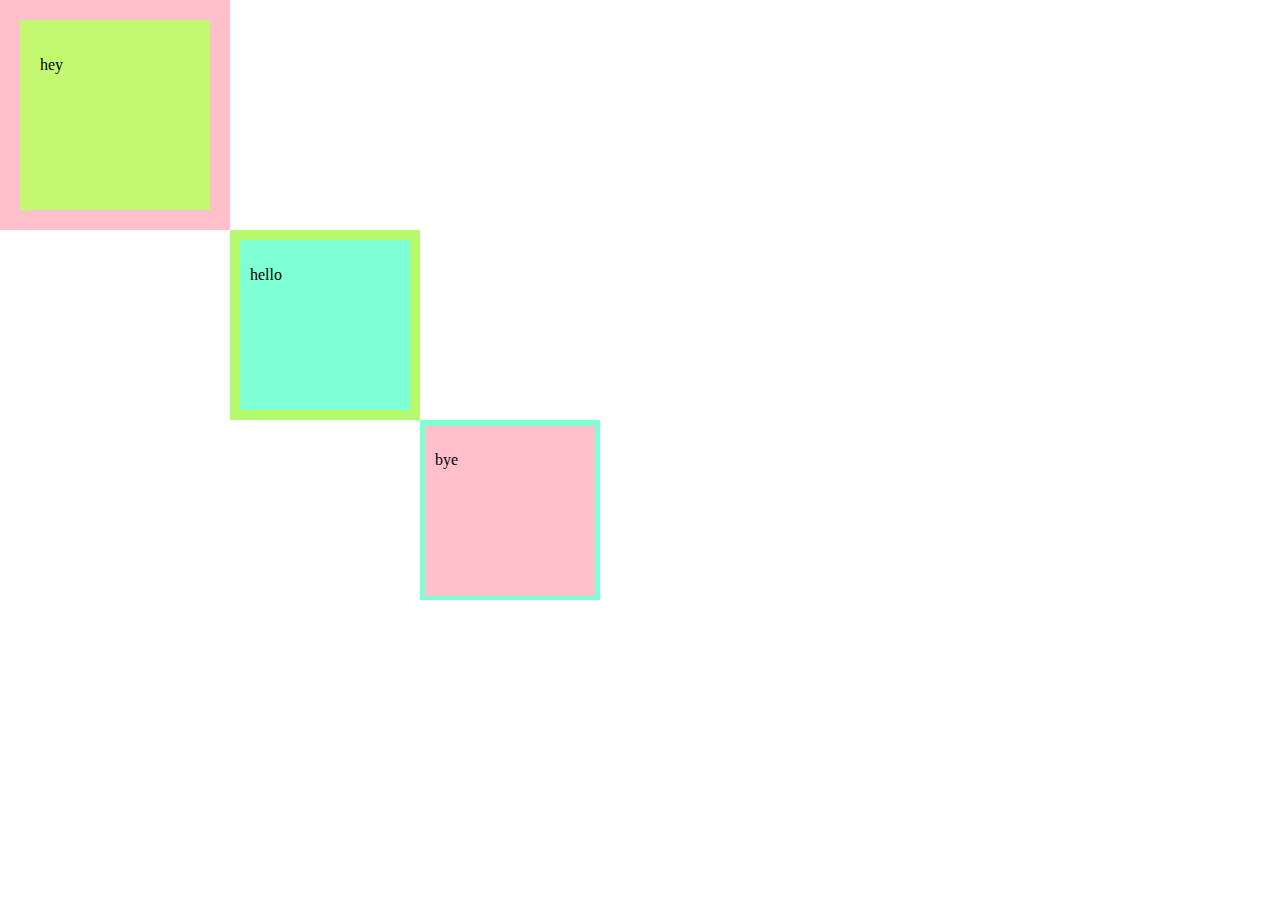
<file: Box Model/index.html>
<!DOCTYPE html>
<html lang="en">
<head>
    <meta charset="UTF-8">
    <meta http-equiv="X-UA-Compatible" content="IE=edge">
    <meta name="viewport" content="width=device-width, initial-scale=1.0">
    <title>Document</title>
    <link rel="stylesheet" href="styles.css">
</head>
<body>
    <div class="top-container">
        <p>hey</p>
    </div>
    <div class="middle-container">
        <p>hello</p>
    </div>
    <div id="bottom-container">
        <p>bye</p>
    </div>
</body>
</html>
</file>
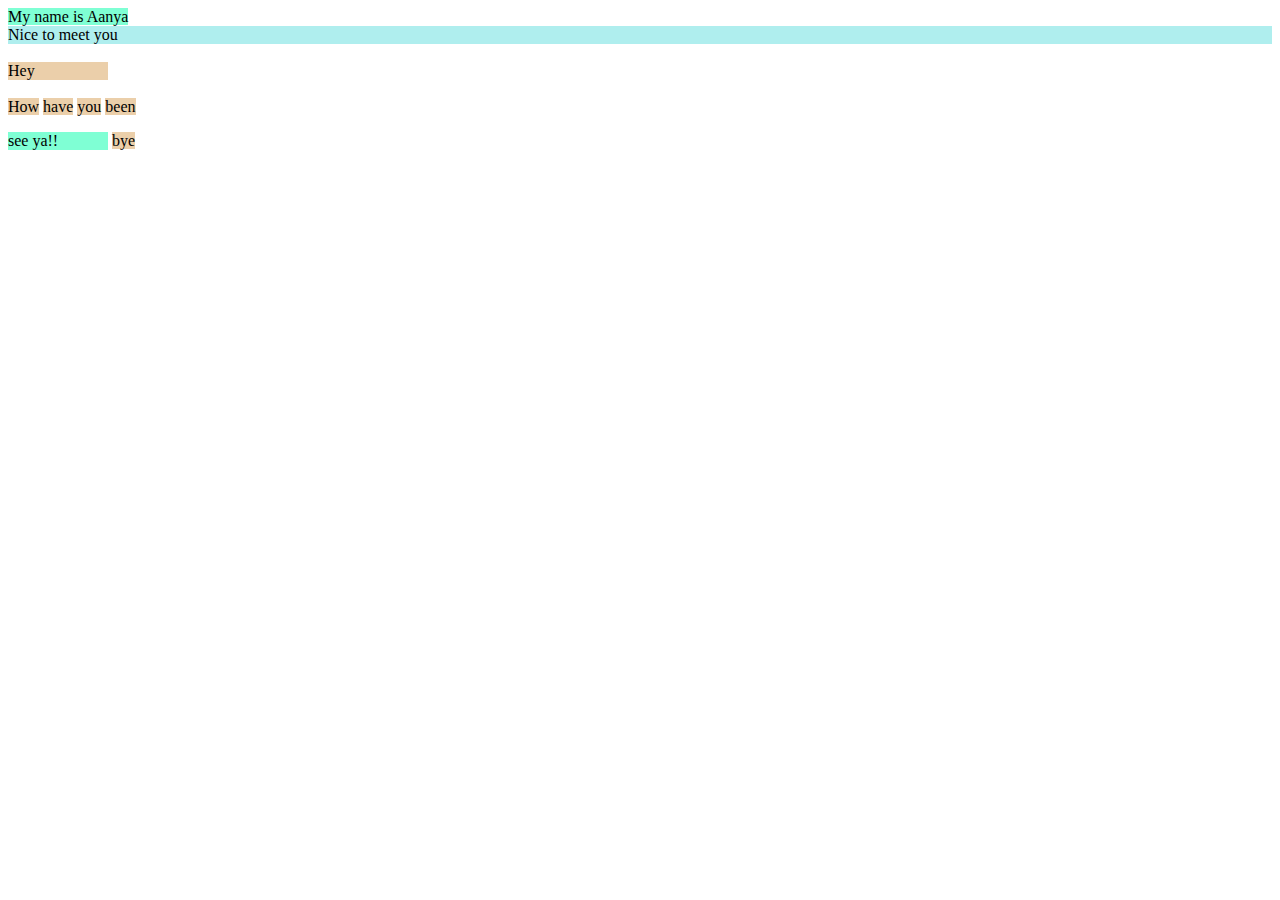
<file: Display Property/index.html>
<!DOCTYPE html>
<html lang="en">
<head>
    <meta charset="UTF-8">
    <meta http-equiv="X-UA-Compatible" content="IE=edge">
    <meta name="viewport" content="width=device-width, initial-scale=1.0">
    <title>Document</title>
    <link rel="stylesheet" href="style.css">
</head>
<body>
    <p class="parachange">My name is Aanya</p>
    <div>Nice to meet you</div>
    <br>
    <span class="spanchange">Hey</span>
    <br>
    <span>How</span>
    <p class="ok">okay</p>
    <span>have</span>
    <span>you</span>
    <span>been</span>
    <br>

    <p class="para2">see ya!!</p>
    <span>bye</span>
    
</body>
</html>
</file>
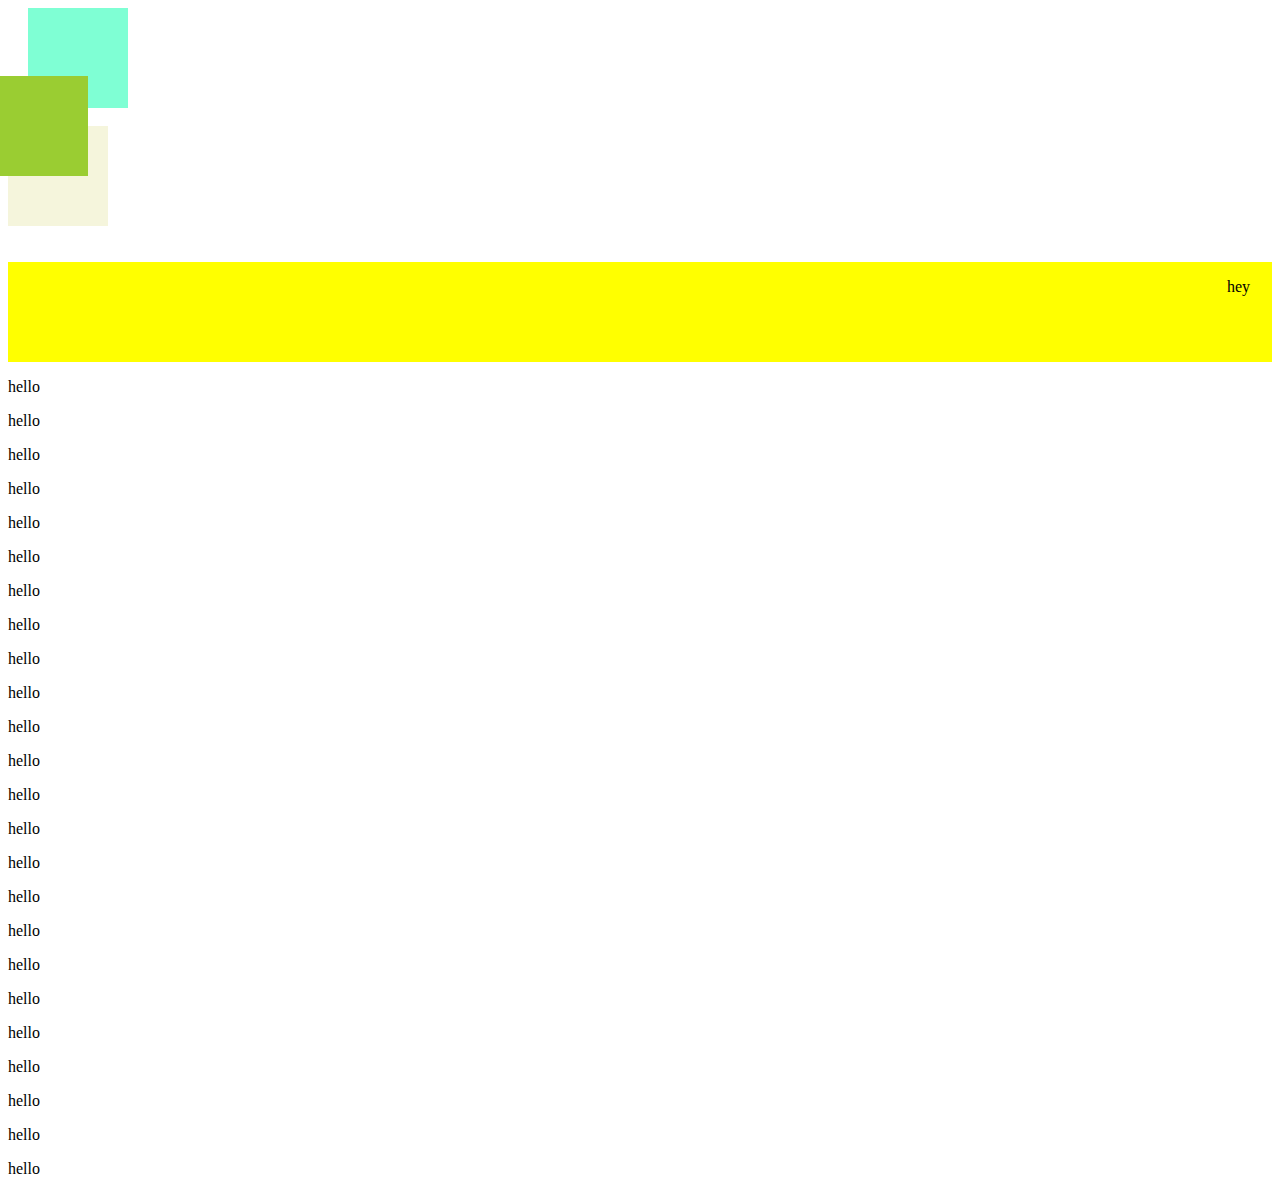
<file: positioning css/index.html>
<!DOCTYPE html>
<html lang="en">
<head>
    <meta charset="UTF-8">
    <meta http-equiv="X-UA-Compatible" content="IE=edge">
    <meta name="viewport" content="width=device-width, initial-scale=1.0">
    <title>Document</title>
    <link rel="stylesheet" href="position.css">
</head>
<body>
    <div class="first"></div>
    <br>
    <div class="second"></div>
    <div class="third"></div>
    <br><br>
    <div class="yellow">
        <p class="p">hey</p>
    </div>
    <p>hello</p>
    <p>hello</p>
    <p>hello</p>
    <p>hello</p>
    <p>hello</p>
    <p>hello</p>
    <p>hello</p>
    <p>hello</p>
    <p>hello</p>
    <p>hello</p>
    <p>hello</p>
    <p>hello</p>
    <p>hello</p>
    <p>hello</p>
    <p>hello</p>
    <p>hello</p>
    <p>hello</p>
    <p>hello</p>
    <p>hello</p>
    <p>hello</p>
    <p>hello</p>
    <p>hello</p>
    <p>hello</p>
    <p>hello</p>
</body>
</html>
</file>
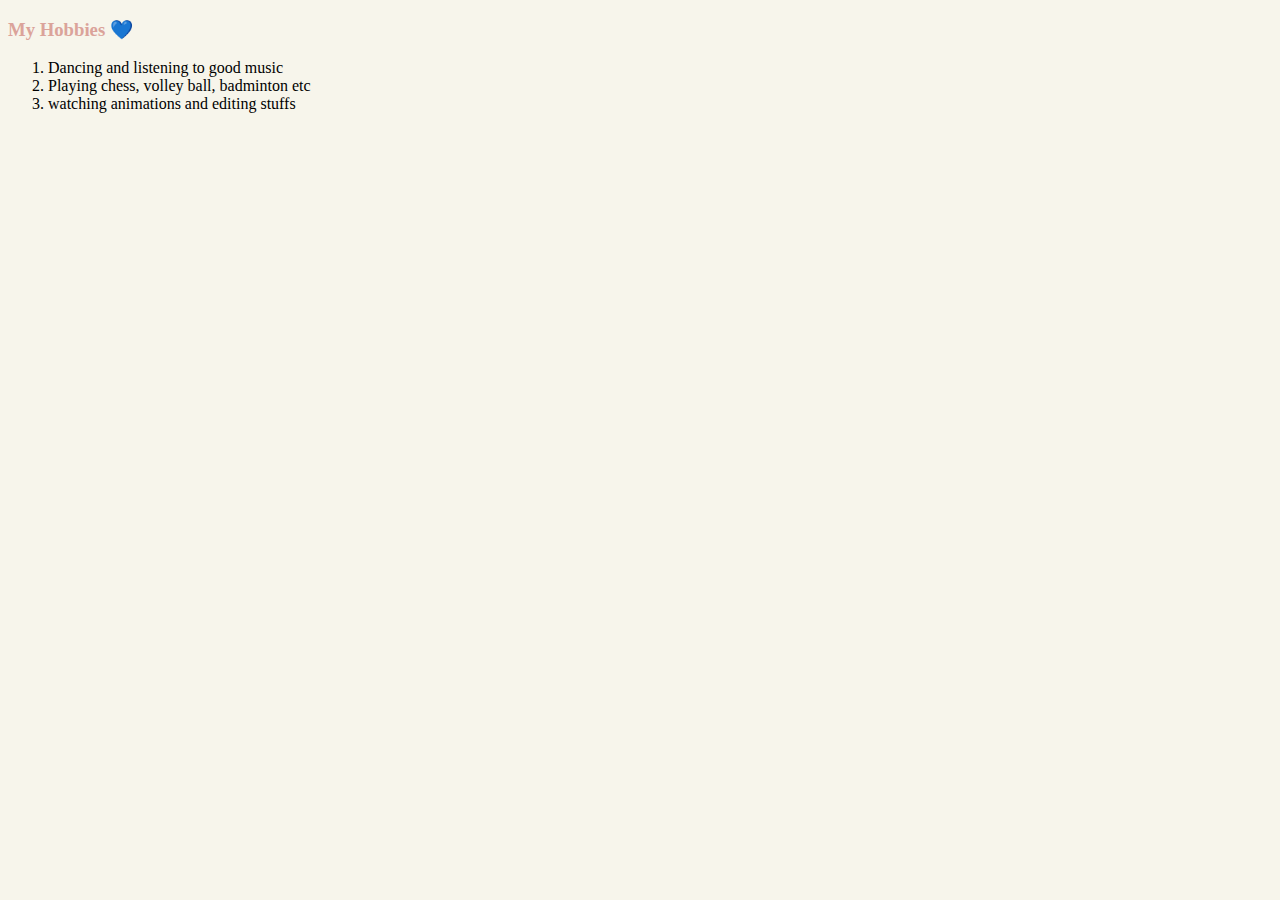
<file: Personal website U/HTML - Personal Website/b.hobbies.html>
<!DOCTYPE html>
<html lang="en">
<head>
  <meta charset="UTF-8">
  <meta name="viewport" content="width=device-width, initial-scale=1.0">
  <meta http-equiv="X-UA-Compatible" content="ie=edge">
  <title>Document</title>
  <link rel="stylesheet" href="CSS/styles.css">
</head>
<body>

  <h3>My Hobbies 💙</h3>
  <ol>
    <li>Dancing and listening to good music</li>
    <li>Playing chess, volley ball, badminton etc</li>
    <li>watching animations and editing stuffs</li>
  </ol>
</body>
</html>
</file>
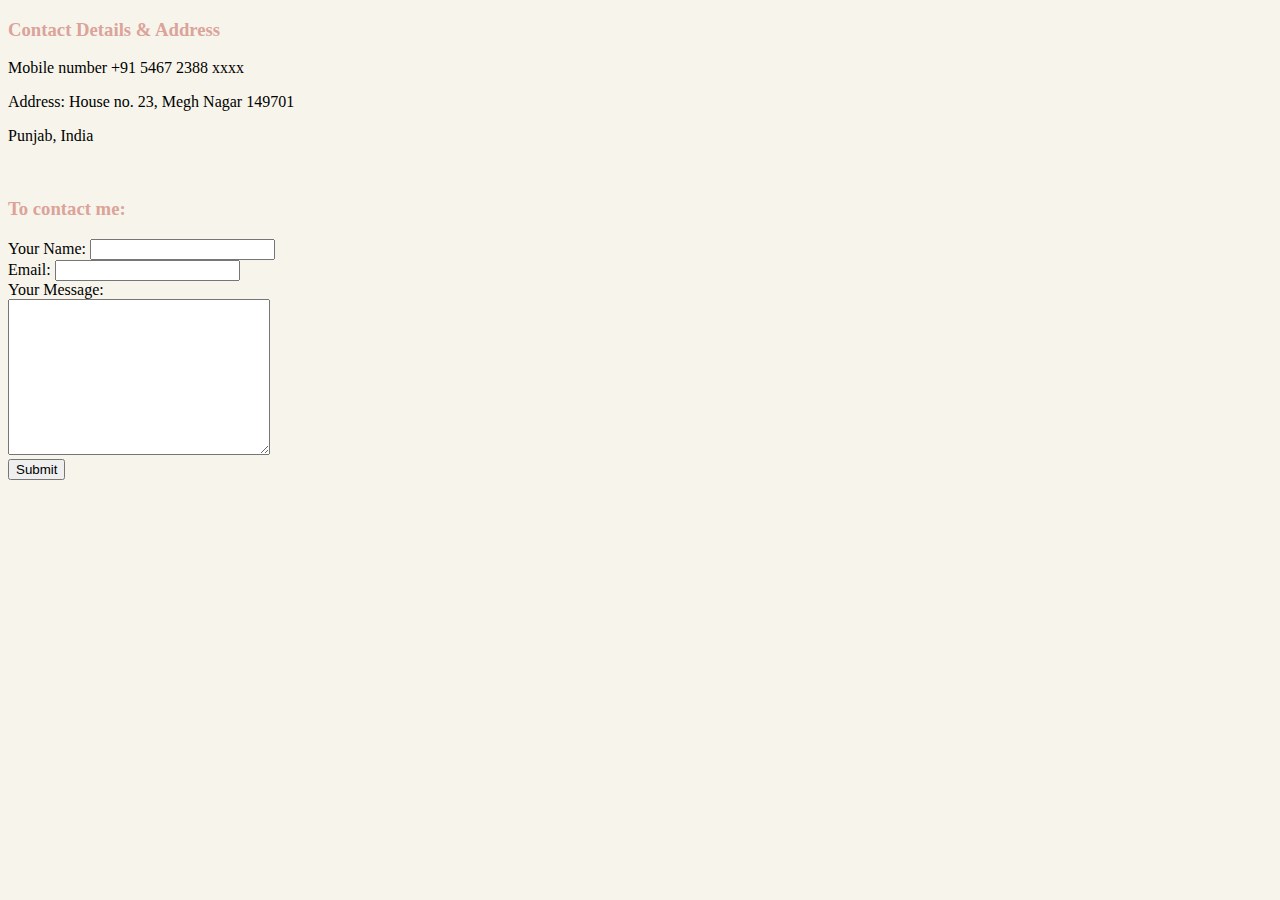
<file: Personal website U/HTML - Personal Website/c.contact.html>
<!DOCTYPE html>
<html lang="en">

<head>
  <meta charset="UTF-8">
  <meta name="viewport" content="width=device-width, initial-scale=1.0">
  <meta http-equiv="X-UA-Compatible" content="ie=edge">
  <title>Document</title>
</head>

<body>
  <h3>Contact Details & Address</h3>
  <p>Mobile number +91 5467 2388 xxxx </p>
  <p>Address: House no. 23, Megh Nagar 149701</p>
  <p>Punjab, India</p><br>
<link rel="stylesheet" href="CSS/styles.css">
<h3>To contact me: </h3>
<form action="mailto:aanyapanigrahi@gmai.com" method="post" enctype="text/plain">
  <label for="">Your Name: </label>
  <input type="text" name="Your Name "><br>
  <label for="">Email: </label>
  <input type="email" name="Your Email "><br>
  <label for="">Your Message: </label><br>
  <textarea name="Your Message " id="" cols="30" rows="10"></textarea><br>
  <input type="submit">
</form>

</body>

</html>
</file>
<file: Box Model/styles.css>
body{
    margin: 0;
}

.top-container{
    background-color: rgba(189, 248, 100, 0.918);
    height: 150px;
    width: 150px;
    border: solid rgb(255, 192, 203);
    border-width: 20px;
    padding: 20px;
}


.middle-container{
    background-color: aquamarine;
    height: 150px;
    width: 150px;
    border: solid rgba(189, 248, 100, 0.918);
    border-width: 10px;
    margin-left: 230px;
    padding: 10px;
}

#bottom-container{
    background-color: rgb(255, 192, 203);
    height: 150px;
    width: 150px;
    border: solid aquamarine;
    border-width: 5px;
    margin-left: 420px;
    padding: 10px;
}
</file>
<file: Display Property/style.css>
/* COMMON BLOCK DISPLAY ELEMENTS - takes whole width of webpage
blocking elements to be placed beside it
paragraphs tag <p>
headers <h1> to <h6>
divisions <div>
lists and list items <ol> , <ul> , <li>
forms <form> */

p{
    background-color: aquamarine;
}

div{
    background-color: paleturquoise;
}

/* COMMON INLINE ELEMENTS -just takes the content space
spans <span>
images <img>
anchors <a> */

span{
    background-color: rgb(235, 207, 170);
}

/* block to inline */
.parachange{
    display: inline;
}

/* inline to block */
.spanchange{
    display: block;
    width: 100px;
}

/* inline-block: will act as both and take the mentioned width */
.para2{
    display: inline-block;
    width: 100px;
}

.ok{
    display: none;
}
/* erares the element completely whereas visiblity hidden
just hides the element but keeps its place/position same */
</file>
<file: positioning css/position.css>
.first{
    background-color: aquamarine;
    width: 100px;
    height: 100px;
    position: relative;
    left: 20px;
}
.second{
    background-color: beige;
    width: 100px;
    height: 100px;
    position: fixed;
}
.third{
    background-color: yellowgreen;
    width: 100px;
    height: 100px;
    position: relative;
    bottom: 50px;
    right: 20px;
}

/* default position is static whereas relative is with respect to the initial position
its initial left,right line etc */
/* margin-left , margin-top etc were with respect to screen */

/* absolute refers to adding a margin with respect to its parent element */
.yellow{
    background-color: yellow;
    height: 100px;
}

.p{
    position: absolute;
    right: 30px;
}

/* parent not mentioned then its entire body */
/* fixed remains still on scrolling */
</file>
<file: Personal website U/HTML - Personal Website/CSS/styles.css>
/* EXTERNAL CSS by adding stylesheet */
/* Percedence - INLINE > INTERNAL > EXTERNAL , priority opposite */

body{
    background-color: #F7F5EB
  }

/* selector {property: value;} , who what how */
hr{
    border-color: #EAE0DA;
    border-style: none;
    border-top-style: dotted;
    border-width: 7px;
    width: 5%;
  }

h1{
    color: #DBA39A;
  }

h3{
    color: #DBA39A;
  }
</file>
